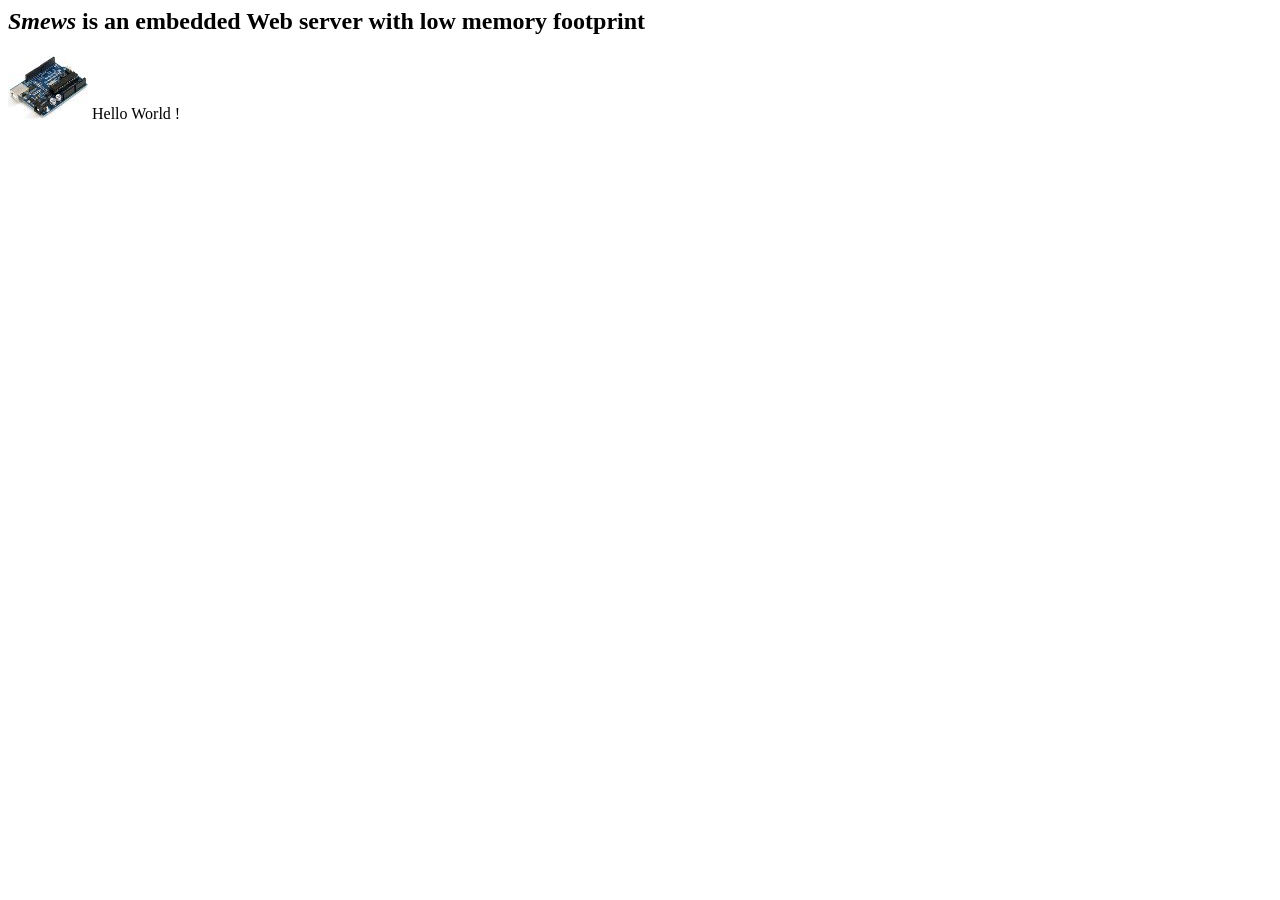
<file: smews/apps/arduino/index.html>
<html>
	<head>
		<title>Smews embedded Web Server on Arduino</title>
	</head>
	<body>
		<h2><em>Smews</em> is an embedded Web server with low memory footprint</h2>
		<img src="ressources/arduino.jpg"/>
		Hello World !
	</body>
</html>
</file>
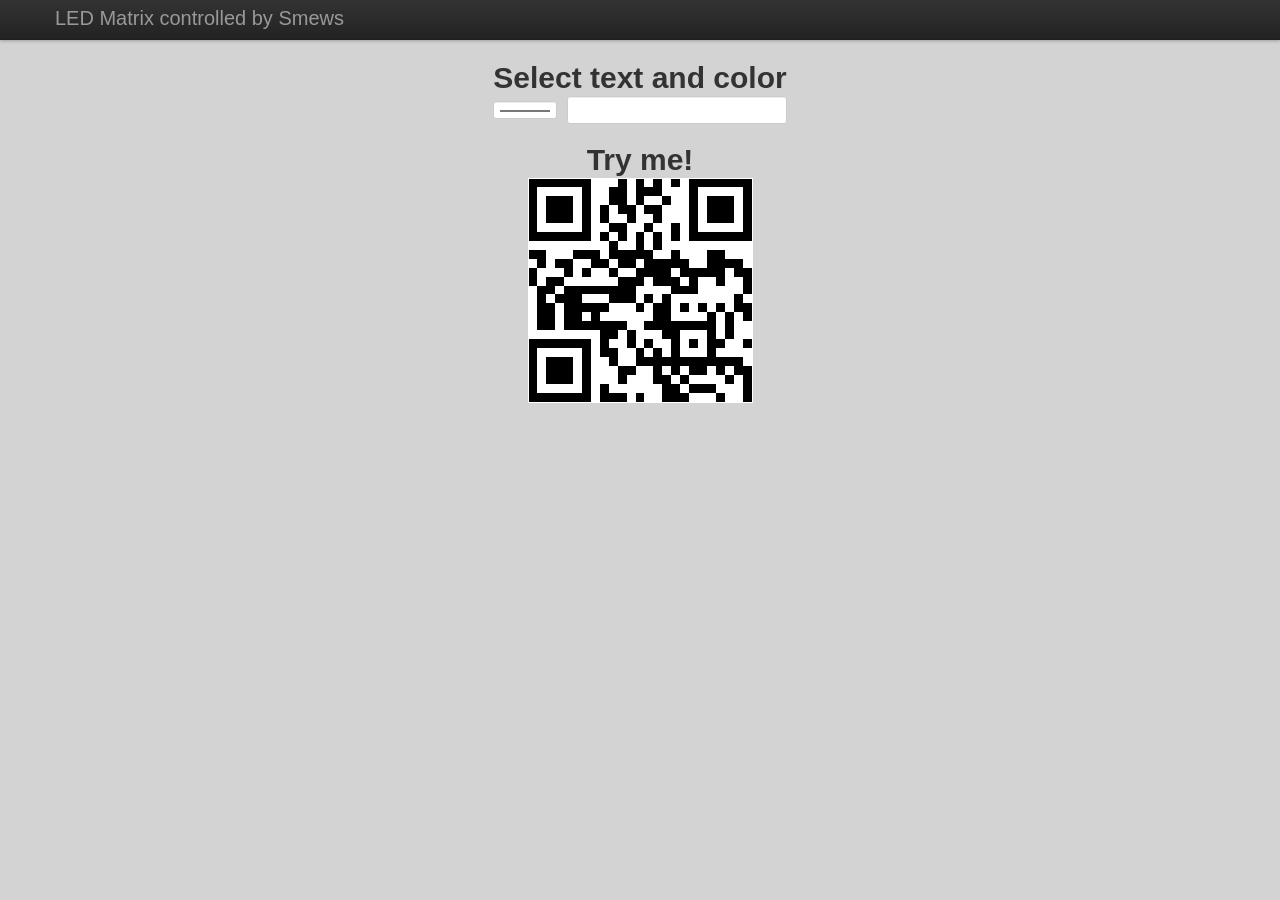
<file: smews/apps/ledmatrix/index.html>
<!DOCTYPE html>
<html lang="en">
  
  <head>
    <meta charset="utf-8">
    <title>Smews LED Matrix control</title>
    <meta name="viewport" content="width=device-width, initial-scale=1.0">
    <meta name="description" content="">
    <meta name="author" content="">
    <!-- Le styles -->
    <link href="assets/css/bootstrap.min.css" rel="stylesheet">
    <link href="assets/css/spectrum.css" rel="stylesheet">
    <style>
      body { 
      background: lightgray; 
      padding-top: 60px; 
      }
      .color {
      text-align: center;
      width: 64px;
      height: 64px;
      border: none;
      -webkit-border-radius: 15px;
      -moz-border-radius: 15px;
      border-radius: 15px;
      }
      h1 {text-align: center}
      .center {text-align: center}
    </style>
    <link href="assets/css/bootstrap_responsive.min.css" rel="stylesheet">
    <style>
      undefined
    </style>
    <script type="text/javascript">
      
      function changeColor(color)
      {
      $.ajax({
      type: "GET",
      url: "led_color?color="+color.substring(1),
      dataType: 'application/octet-stream',
      success: function(msg) {
      },
      complete: function(xhr, textStatus) {
      }
      });
      }
      
      function changeText(text)
      {
      $.ajax({
      type: "GET",
      url: "led_text?text="+text,
      dataType: 'application/octet-stream',
      success: function(msg) {
      },
      complete: function(xhr, textStatus) {
      }
      });
      
      }
    </script>

  </head>
  
  <body>
    <div class="navbar navbar-fixed-top navbar-inverse">
      <div class="navbar-inner">
        <div class="container">
          <a class="brand" href="#">
            LED Matrix controlled by Smews
          </a>
        </div>
      </div>
    </div>
    <div class="container">
      <div class="row-fluid">
	<div class="span3"></div>
	<div class="span6">

	  <h1>Select text and color</h1>
	  <div class="center">
	    <p>
	      <input type="color" name="color" class="color" onchange="changeColor(this.value)"> 
	      &nbsp; <input size="64" id="text_select" type="text" name="text" onchange="changeText(this.value)" value="">
	    </p>
	  </div>
	  <h1>Try me!</h1>
	  <div class="center">
	    <p>
	      <img src="assets/imgs/qrcode.png" alt="QRCode" />
	    </p>
	  </div>
	</div>
      </div>
      <div class="span3">
      </div>


      <script src="assets/js/jquery.min.js"></script>
      <script src="assets/js/bootstrap.min.js"></script>
      <script src="assets/js/spectrum.js"></script>
  </body>

</html>
</file>
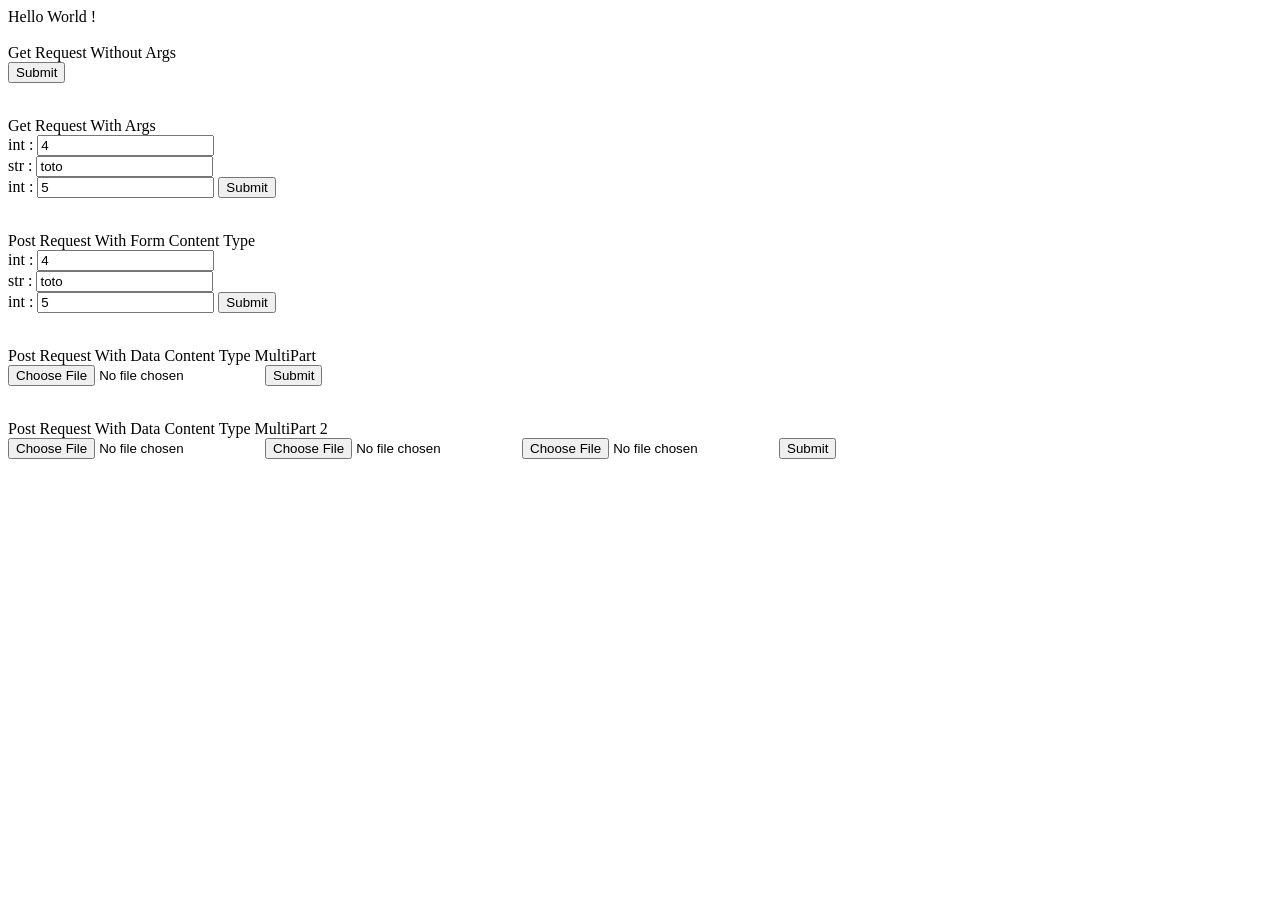
<file: smews/apps/post_test/index.html>
<html>
	<head>
		<title>Post Test</title>
	</head>
	<body>
		Hello World !
		<br />
		<br />
		Get Request Without Args
		<form action="get_test_1" method=get>
			<input type=submit value="Submit"/> 
		</form>
		<br />
		Get Request With Args
		<form action="get_test_2" method=get>
			<label for="pseudo">int :</label>
			<input type="text" name="i1" id="i1" value="4" />
			<br />
			<label for="pass">str :</label>
			<input type="text" name="s" id="s" value="toto" />
			<br />
			<label for="pseudo">int :</label>
			<input type="text" name="i2" id="i2" value="5" />
			<input type=submit value="Submit"/> 
		</form>
		<br />
		Post Request With Form Content Type
		<form action="post_test_1" method=post>
			<label>int :</label>
			<input type="text" name="i1" id="i1" value="4" />
			<br />
			<label>str :</label>
			<input type="text" name="s" id="s" value="toto" />
			<br />
			<label>int :</label>
			<input type="text" name="i2" id="i2" value="5" />
			<input type=submit value="Submit"/> 
		</form>
		<br />
		Post Request With Data Content Type MultiPart
		<form enctype=multipart/form-data action="post_test_2" method=post>
			<input type=file name=file2 value="Choose file"/>
			<input type=submit value="Submit"/>
		</form>
		<br />
		Post Request With Data Content Type MultiPart 2
		<form enctype=multipart/form-data action="post_test_3" method=post>
			<input type=file name=file2 value="Choose file"/>
			<input type=file name=file3 value="Choose file"/>
			<input type=file name=file4 value="Choose file"/>
			<input type=submit value="Submit"/>
		</form>
		</body>
</html>
</file>
<file: smews/apps/ledmatrix/assets/css/spectrum.css>
/***
Spectrum: The No Hassle Colorpicker
https://github.com/bgrins/spectrum

Author: Brian Grinstead
License: MIT
***/

.sp-container { 
    position:absolute; 
    top:0; 
    left:0; 
    display:inline-block;
    *display: inline;
    *zoom: 1;
    z-index: 2147483647;
    overflow: hidden;
}
.sp-container.sp-flat {
    position: relative;
}

/* http://ansciath.tumblr.com/post/7347495869/css-aspect-ratio */
.sp-top {
  position:relative; 
  width: 100%;
  display:inline-block;
}
.sp-top-inner {
   position:absolute; 
   top:0; 
   left:0; 
   bottom:0; 
   right:0;
}
.sp-color { 
    position: absolute;
    top:0;
    left:0;
    bottom:0;
    right:20%;
}
.sp-hue {
    position: absolute;
    top:0;
    right:0;
    bottom:0;
    left:84%;
    height: 100%;
}
.sp-fill { 
    padding-top: 80%;
}
.sp-sat, .sp-val { 
    position: absolute; 
    top:0; 
    left:0; 
    right:0; 
    bottom:0; 
}

/* Don't allow text selection */
.sp-container, .sp-replacer, .sp-preview, .sp-dragger, .sp-slider , .sp-container.sp-dragging .sp-input, .sp-container button  { 
    -webkit-user-select:none; 
    -moz-user-select: none; 
    -o-user-select:none; 
    user-select: none; 
}

.sp-container.sp-input-disabled .sp-input-container {
    display: none;
}
.sp-container.sp-buttons-disabled .sp-button-container {
    display: none;
}
.sp-palette-only .sp-picker-container {
    display: none;
}
.sp-palette-disabled .sp-palette-container {
    display: none;
}

.sp-initial-disabled .sp-initial { 
    display: none; 
}


/* Gradients for hue, saturation and value instead of images.  Not pretty... but it works */
.sp-sat {
    background-image: -webkit-gradient(linear,  0 0, 100% 0, from(#FFF), to(rgba(204, 154, 129, 0)));
    background-image: -webkit-linear-gradient(left, #FFF, rgba(204, 154, 129, 0));
    background-image: -moz-linear-gradient(left, #fff, rgba(204, 154, 129, 0));
    background-image: -o-linear-gradient(left, #fff, rgba(204, 154, 129, 0));
    background-image: -ms-linear-gradient(left, #fff, rgba(204, 154, 129, 0));
    background-image: linear-gradient(to right, #fff, rgba(204, 154, 129, 0));
    -ms-filter: "progid:DXImageTransform.Microsoft.gradient(GradientType = 1, startColorstr=#FFFFFFFF, endColorstr=#00CC9A81)";
    filter : progid:DXImageTransform.Microsoft.gradient(GradientType = 1, startColorstr='#FFFFFFFF', endColorstr='#00CC9A81');
}
.sp-val {
    background-image: -webkit-gradient(linear, 0 100%, 0 0, from(#000000), to(rgba(204, 154, 129, 0)));
    background-image: -webkit-linear-gradient(bottom, #000000, rgba(204, 154, 129, 0));
    background-image: -moz-linear-gradient(bottom, #000, rgba(204, 154, 129, 0));
    background-image: -o-linear-gradient(bottom, #000, rgba(204, 154, 129, 0));
    background-image: -ms-linear-gradient(bottom, #000, rgba(204, 154, 129, 0));
    background-image: linear-gradient(to top, #000, rgba(204, 154, 129, 0));
    -ms-filter: "progid:DXImageTransform.Microsoft.gradient(startColorstr=#00CC9A81, endColorstr=#FF000000)";
    filter : progid:DXImageTransform.Microsoft.gradient(startColorstr='#00CC9A81', endColorstr='#FF000000');
}

.sp-hue {
    background: -moz-linear-gradient(top, #ff0000 0%, #ffff00 17%, #00ff00 33%, #00ffff 50%, #0000ff 67%, #ff00ff 83%, #ff0000 100%);
    background: -ms-linear-gradient(top, #ff0000 0%, #ffff00 17%, #00ff00 33%, #00ffff 50%, #0000ff 67%, #ff00ff 83%, #ff0000 100%);
    background: -o-linear-gradient(top, #ff0000 0%, #ffff00 17%, #00ff00 33%, #00ffff 50%, #0000ff 67%, #ff00ff 83%, #ff0000 100%);
    background: -webkit-gradient(linear, left top, left bottom, from(#ff0000), color-stop(0.17, #ffff00), color-stop(0.33, #00ff00), color-stop(0.5, #00ffff), color-stop(0.67, #0000ff), color-stop(0.83, #ff00ff), to(#ff0000));
    background: -webkit-linear-gradient(top, #ff0000 0%, #ffff00 17%, #00ff00 33%, #00ffff 50%, #0000ff 67%, #ff00ff 83%, #ff0000 100%);
}
 
/* IE filters do not support multiple color stops.  
   Generate 6 divs, line them up, and do two color gradients for each.
   Yes, really.
 */
 
.sp-1 { 
    height:17%; 
    filter: progid:DXImageTransform.Microsoft.gradient(startColorstr='#ff0000', endColorstr='#ffff00');
}
.sp-2 { 
    height:16%; 
    filter: progid:DXImageTransform.Microsoft.gradient(startColorstr='#ffff00', endColorstr='#00ff00');
}
.sp-3 { 
    height:17%; 
    filter: progid:DXImageTransform.Microsoft.gradient(startColorstr='#00ff00', endColorstr='#00ffff');
}
.sp-4 { 
    height:17%; 
    filter: progid:DXImageTransform.Microsoft.gradient(startColorstr='#00ffff', endColorstr='#0000ff');
}
.sp-5 { 
    height:16%; 
    filter: progid:DXImageTransform.Microsoft.gradient(startColorstr='#0000ff', endColorstr='#ff00ff');
}
.sp-6 { 
    height:17%; 
    filter: progid:DXImageTransform.Microsoft.gradient(startColorstr='#ff00ff', endColorstr='#ff0000');
}

/* Clearfix hack */
.sp-cf:before, .sp-cf:after { content: ""; display: table; }
.sp-cf:after { clear: both; }
.sp-cf { *zoom: 1; }

/* Mobile devices, make hue slider bigger so it is easier to slide */
@media (max-device-width: 480px) {
    .sp-color { right: 40%; }
    .sp-hue { left: 63%; }
    .sp-fill { padding-top: 60%; } 
}

.sp-dragger {
   border-radius: 5px; 
   height: 5px; 
   width: 5px; 
   border: 1px solid #fff;
   background: #000;
   cursor: pointer;
   position:absolute; 
   top:0; 
   left: 0;
}
.sp-slider { 
    position: absolute; 
    top:0; 
    cursor:pointer;
    height: 3px; 
    left: -1px;
    right: -1px;
    border: 1px solid #000;
    background: white; 
    opacity: .8; 
}

/* Basic display options (colors, fonts, global widths) */
.sp-container {
    border-radius: 0;
    background-color: #ECECEC;
    border: solid 1px #f0c49B;
    padding: 0;
}
.sp-container, .sp-container button, .sp-container input, .sp-color, .sp-hue 
{
    font: normal 12px "Lucida Grande", "Lucida Sans Unicode", "Lucida Sans", Geneva, Verdana, sans-serif;
    -webkit-box-sizing: border-box;
    -moz-box-sizing: border-box;
    -ms-box-sizing: border-box;
    box-sizing: border-box;
}
.sp-top 
{
    margin-bottom: 3px;
}
.sp-color, .sp-hue 
{
    border: solid 1px #666;
}

/* Input */
.sp-input-container {
    float:right;
    width: 100px;
    margin-bottom: 4px;
}
.sp-initial-disabled  .sp-input-container {
    width: 100%;
}
.sp-input {
   font-size: 12px !important;
   border: 1px inset;
   padding: 4px 5px;
   margin: 0;
   width: 100%;
   background:transparent;
   border-radius: 3px;
   color: #222;
}
.sp-input:focus  {
    border: 1px solid orange; 
}
.sp-input.sp-validation-error  
{
    border: 1px solid red;
    background: #fdd;
}
.sp-picker-container , .sp-palette-container
{
    float:left;
    position: relative;
    padding: 10px;
    padding-bottom: 300px;
    margin-bottom: -290px;
}
.sp-picker-container 
{
    width: 172px;
    border-left: solid 1px #fff;
}

/* Palettes */
.sp-palette-container 
{
    border-right: solid 1px #ccc;
}

.sp-palette span {
    display: block;
    position:relative;
    float:left;
    width: 24px;
    height: 15px; 
    margin: 3px;
    cursor: pointer;
    border:solid 2px transparent;
}
.sp-palette span:hover, .sp-palette span.sp-thumb-active {
    border-color: orange;
}

/* Initial */
.sp-initial 
{
    float: left;
    border: solid 1px #333;
}
.sp-initial span {
    width: 30px;
    height: 25px;
    border:none;
    display:block;
    float:left;
    margin:0;
}

/* Buttons */
.sp-button-container {
    float: right;
}

/* Replacer (the little preview div that shows up instead of the <input>) */
.sp-replacer {
    margin:0;
    overflow:hidden;
    cursor:pointer;
    padding: 4px;
    display:inline-block;
    *zoom: 1;
    *display: inline;
    border: solid 1px #91765d;
    background: #eee;
    color: #333;
    vertical-align: middle;
}
.sp-replacer:hover, .sp-replacer.sp-active {
    border-color: #F0C49B;
    color: #111;
}
.sp-dd { 
    padding: 2px 0;
    height: 16px; 
    line-height: 16px;
    float:left;
    font-size:10px;
}
.sp-preview {
    width:25px;
    height: 20px;
    border: solid 1px #222;
    margin-right: 5px;
    float:left;
}

.sp-palette  
{
    *width: 220px;
    max-width: 220px;
}
.sp-palette span  
{
    width:16px; 
    height: 16px; 
    margin:2px 1px;
    border: solid 1px #d0d0d0; 
}

.sp-container 
{
    padding-bottom:0;
}


/* Buttons: http://hellohappy.org/css3-buttons/ */
.sp-container button {
  background-color: #eeeeee;
  background-image: -webkit-linear-gradient(top, #eeeeee, #cccccc);
  background-image: -moz-linear-gradient(top, #eeeeee, #cccccc);
  background-image: -ms-linear-gradient(top, #eeeeee, #cccccc);
  background-image: -o-linear-gradient(top, #eeeeee, #cccccc);
  background-image: -ms-linear-gradient(top, #eeeeee, #cccccc);
  background-image: linear-gradient(to bottom, #eeeeee, #cccccc);
  border: 1px solid #ccc;
  border-bottom: 1px solid #bbb;
  border-radius: 3px;
  color: #333;
  font-size: 14px;
  line-height: 1;
  padding: 5px 4px;
  text-align: center;
  text-shadow: 0 1px 0 #eee;
  vertical-align: middle;
}
.sp-container button:hover {
    background-color: #dddddd;
    background-image: -webkit-linear-gradient(top, #dddddd, #bbbbbb);
    background-image: -moz-linear-gradient(top, #dddddd, #bbbbbb);
    background-image: -ms-linear-gradient(top, #dddddd, #bbbbbb);
    background-image: -o-linear-gradient(top, #dddddd, #bbbbbb);
    background-image: -ms-linear-gradient(top, #dddddd, #bbbbbb);
    background-image: linear-gradient(to bottom, #dddddd, #bbbbbb);
    border: 1px solid #bbb;
    border-bottom: 1px solid #999;
    cursor: pointer;
    text-shadow: 0 1px 0 #ddd; 
}
.sp-container button:active {
    border: 1px solid #aaa;
    border-bottom: 1px solid #888;
    -webkit-box-shadow: inset 0 0 5px 2px #aaaaaa, 0 1px 0 0 #eeeeee;
    -moz-box-shadow: inset 0 0 5px 2px #aaaaaa, 0 1px 0 0 #eeeeee;
    -ms-box-shadow: inset 0 0 5px 2px #aaaaaa, 0 1px 0 0 #eeeeee;
    -o-box-shadow: inset 0 0 5px 2px #aaaaaa, 0 1px 0 0 #eeeeee;
    box-shadow: inset 0 0 5px 2px #aaaaaa, 0 1px 0 0 #eeeeee;
}
.sp-cancel
{
    font-size: 11px;
    color: #d93f3f !important;
    margin:0;
    padding:2px;
    margin-right: 5px;
    vertical-align: middle;
    text-decoration:none;
    
}
.sp-cancel:hover 
{
    color: #d93f3f !important;
    text-decoration: underline;
} 


.sp-palette span:hover, .sp-palette span.sp-thumb-active 
{
    border-color: #000;
}
.sp-palette span.sp-thumb-light.sp-thumb-active 
{
    background-image: url([data-uri]);
}

.sp-palette span.sp-thumb-dark.sp-thumb-active 
{
    background-image: url([data-uri]);
}
</file>
